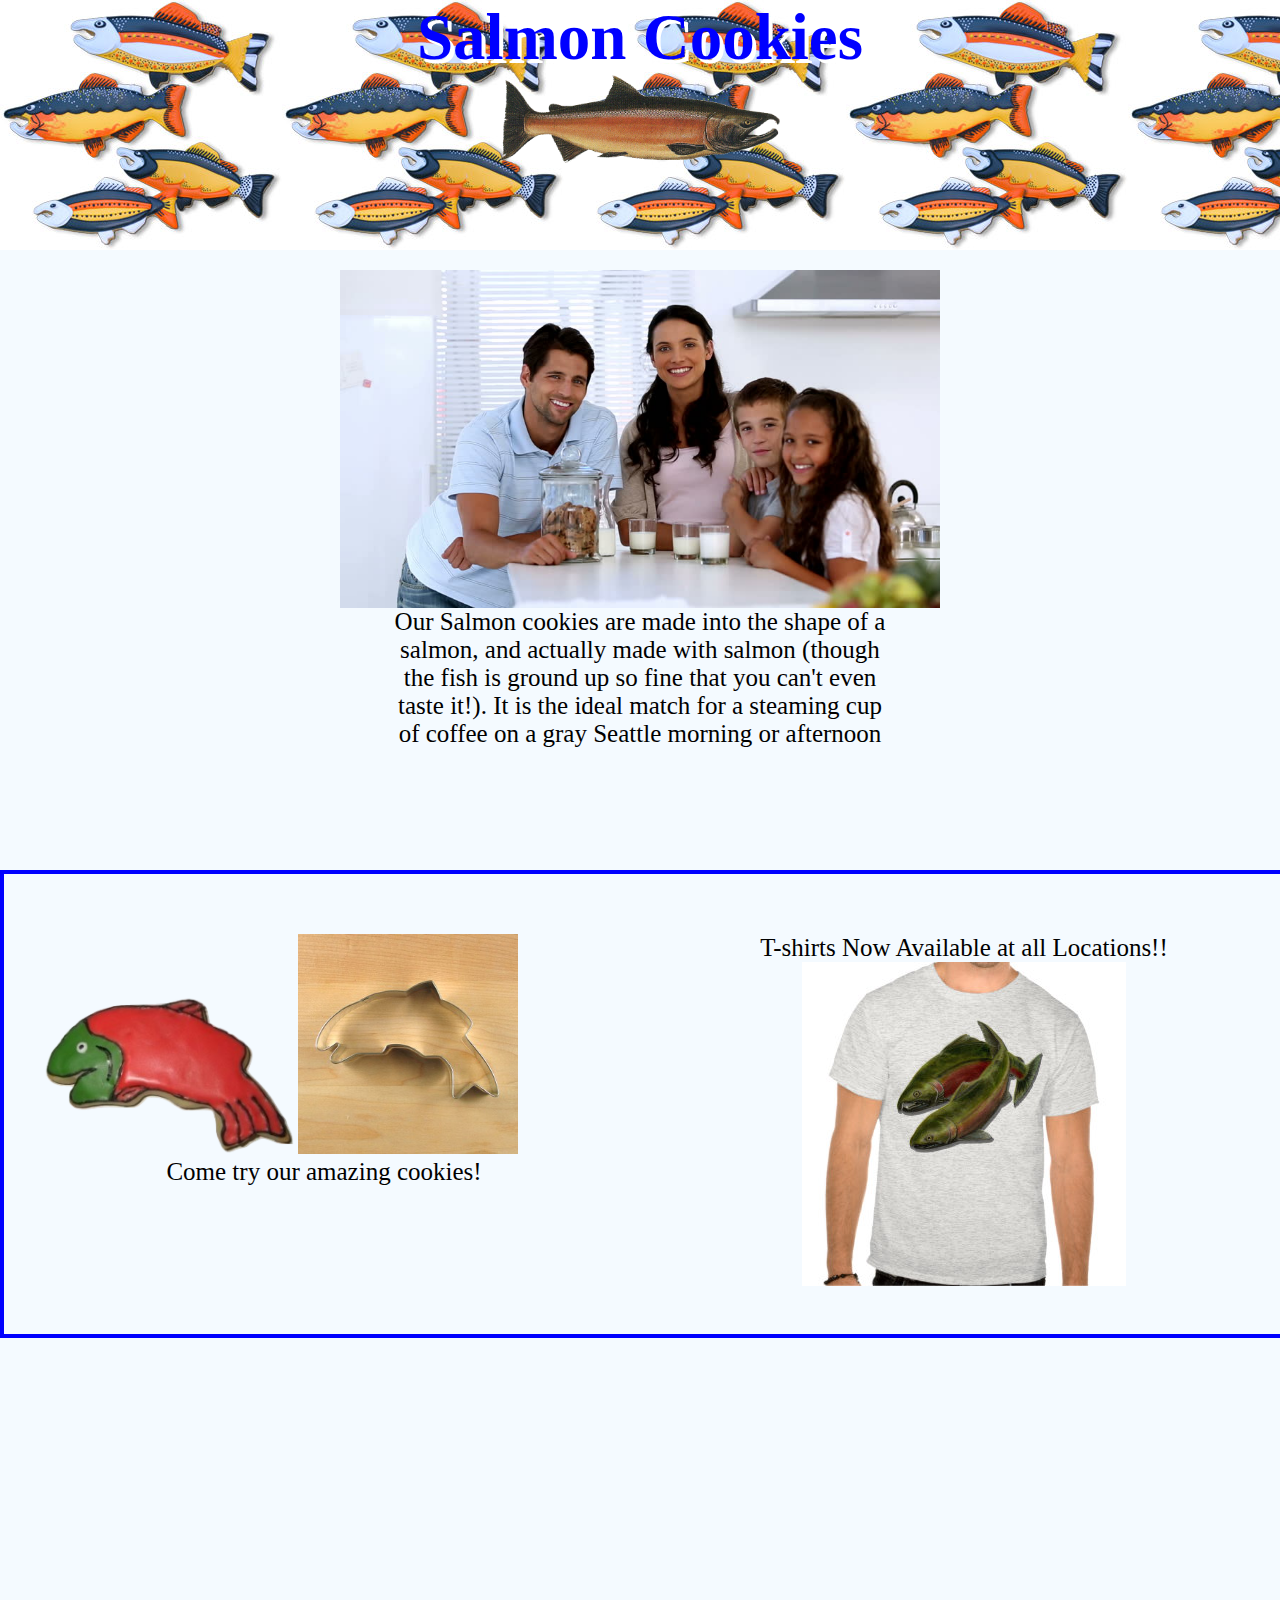
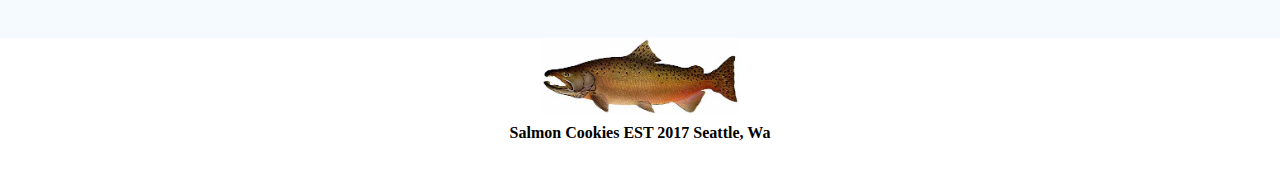
<file: index.html>
<!DOCTYPE html>
<html>

<head>
  <meta charset="utf-8">
  <link rel="stylesheet" type="text/css" href="style.css">
  <title>Salmon Cookies</title>
</head>

<body>


  <header id='header'>
    <h1 id="stname">Salmon Cookies</h1>
    <img src="salmon.jpg" id="salmonIcon">
  </header>

  <section id='toppart'>
    <img src="family.jpg" id="family">
    <p id='cookiesabt'> Our Salmon cookies are made into the shape of a salmon, and actually made with salmon (though the fish is ground up so fine that you can't even taste it!). It is the ideal match for a steaming cup of coffee on a gray Seattle morning or afternoon</p>
  </section>

  <section id='middlepart'>
    <div id="left">
    <img src='frosted-cookie_burned.png' id='frostedCookie'>
    <img src='cutter.jpg' id='cutter'>
    <p id="cookiesabt">Come try our amazing cookies!</p>
  </div>
  <div id="right">
  <p id="cookiesabt"> T-shirts Now Available at all  Locations!!</p>
  <img src='shirt.jpg' id='shirt'>

  </div>
  </section>






  <footer id="footer">
  <img src='chinook.jpg' id='chinook'>
  <h4>Salmon Cookies  EST 2017 Seattle, Wa</h4>
</footer>
</body>

</html>
</file>
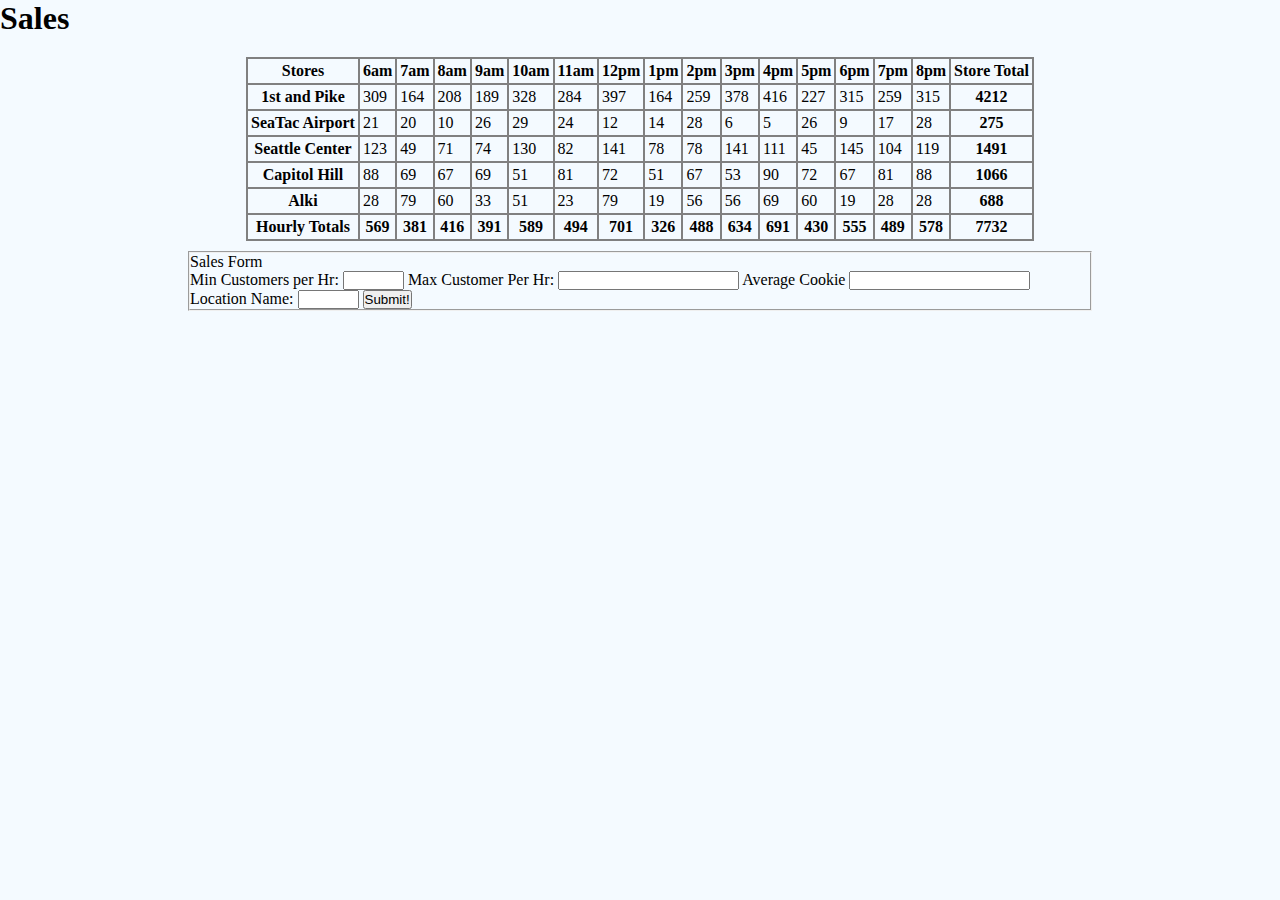
<file: sales.html>
<!DOCTYPE html>
<html>

  <head>
    <meta charset="utf-8">
    <link rel="stylesheet" type="text/css" href="style.css">
    <title></title>
  </head>

  <body>
    <h1>Sales</h1>
    <table id="locationjs"></table>

    <fieldset>
      <form id="salesform">
        <legend>Sales Form</legend>
        <label for='MinCustomerPerHr'>Min Customers per Hr: </label>
        <input name='MinCustomerPerHr' type="text" size="5" />

         <label for='MaxCustomerPerHr'>Max Customer Per Hr: </label>
         <input name='MaxCustomerPerHr' type="number" size="5" />

         <label for='AverageCookie'>Average Cookie </label>
         <input name='AverageCookie' type="number" size="5" />

         <label for='locName'>Location Name: </label>
         <input name='locName' type="text" size="5" />

         <button type="submit">Submit!</button>
       </form>
     </fieldset>
    <script src="app.js"></script>
  </body>

</html>
</file>
<file: style.css>
* {
  margin: 0;
  padding: 0;
}
body{
  background: #f4faff;
  height: 100%;
}
/*home page style*/
header{
  height: 250px;
  background-image: url("fish.jpg");
}
#salmonIcon{
  width: 280px;
  margin-left: auto;
  margin-right: auto;
  display: block;
}
#stname{
  text-align: center;
  font-size: 65px;
  color: blue;
  text-shadow:  4px 4px white;
}


#group{
  margin-top: 40px;
}

#locationjs{
  margin-top: 20px;
  margin-left: auto;
  margin-right: auto;
}

#sales-form{
  width: 900px;
  margin-left: auto;
  margin-right: auto;
  display: block;
}

th, td {
  outline: 2px solid gray;
  padding: 3px;
}

.number{
  width:50px;
}

#loc{
  width:120px;
}

fieldset{
  margin-top: 10px;
  width: 900px;
  margin-left: auto;
  margin-right: auto;
  display: block;
}




/*middlepart*/
#toppart {
  margin-top: 20px;
  margin-left: auto;
  margin-right: auto;
  height: 600px;
  width: 100%;
}
#family{
  width:600px;
  margin-left: auto;
  margin-right: auto;
  display: block;
}


#cookiesabt{
  font-size: 25px;
  font-family: 'Lobster', cursive;
  text-align: center;
  width: 500px;
  margin-left: auto;
  margin-right: auto;
}
/*Midlle Part*/

#middlepart{
  border: 4px solid blue;
  height: 400px;
  width: 100%;
  padding-top: 60px;
  margin-bottom: 300px;
}
#left{
  float: left;
  width: 50%;
}
#frostedCookie {
  margin-left: 40px;
  width:250px;
}
#cutter {
  width: 220px;
}
#right{
  float: right;
  width: 50%;
}
#shirt{
  margin-left: auto;
  margin-right: auto;
  display: block;
}
/*bottom*/

#footer {
  height: 150px;
  background-color: white;

}
#chinook{
  margin-left: auto;
  margin-right: auto;
  display: block;
  width:200px;
  margin-bottom: 10px;
}
h4{
  text-align: center;

}
</file>
